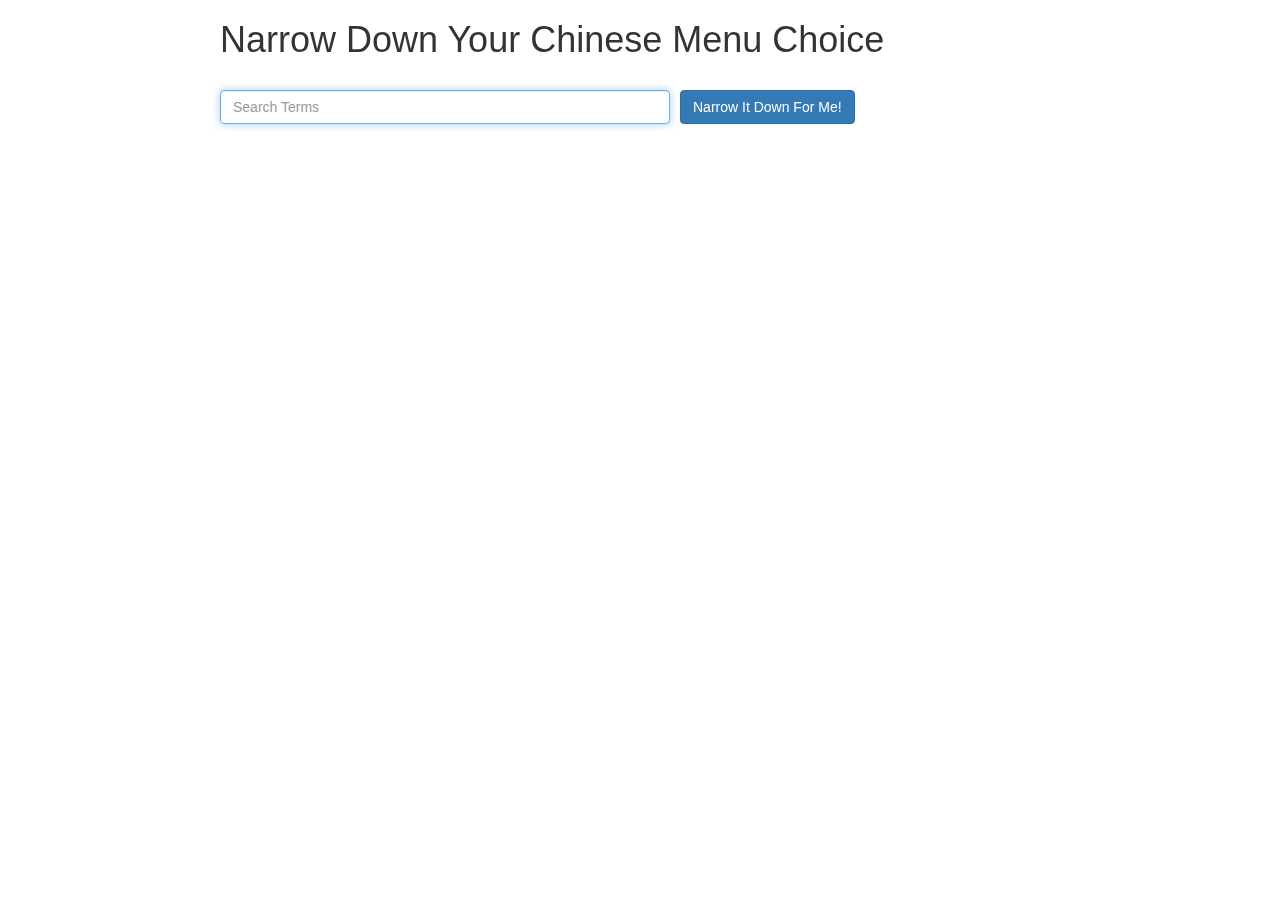
<file: module_3_solution/index.html>
<!DOCTYPE html>
<html lang="en">
  <head>
    <title>Narrow Down Your Menu Choice</title>
    <meta name="viewport" content="width=device-width, initial-scale=1">
    <link rel="stylesheet" href="styles/bootstrap.min.css">
    <link rel="stylesheet" href="styles/style.css">
  </head>
  <body ng-app="NarrowItDownApp">
    <div class="container" ng-controller="NarrowItDownController as narrow">
      <form name="narrowForm">
        <div class="col-md-12">
          <h1>Narrow Down Your Chinese Menu Choice</h1>
          <div class="form-group">
            <input type="text"
                   placeholder="Search Terms"
                   class="form-control"
                   ng-model="narrow.search"
                   autofocus
                   required />
          </div>
          <div class="form-group narrow-button">
            <button class="btn btn-primary" ng-click="narrow.getMenuItems(narrow.search)">Narrow It Down For Me!</button>
          </div>
        </div>
        <div class="row">
          <div class="error">
             <p ng-if="narrow.error_field || narrow.not_found">Not found!!!</p>
          </div>
        </div>
      </form>
      <found-items
        founds="narrow.found"
        on-remove="narrow.removeItem(index)"></found-items>
    </div>
    <script src="javascript/angular.min.js"></script>
    <script src="javascript/jquery-3.1.1.min.js"></script>
    <script src="javascript/bootstrap.min.js"></script>
    <script src="javascript/lodash.js"></script>
    <script src="javascript/app.js"></script>
  </body>
</html>
</file>
<file: module_3_solution/styles/style.css>
.container{
  width: 900px;
  margin-left: auto;
  margin-right: auto;
}
h1 {
  margin-bottom: 30px;
}
input[type="text"] {
  width: 450px;
  float: left;
}
.narrow-button {
  float: left;
  margin-left: 10px;
}

.statistic h3{
  margin-left: 30px;
  margin-bottom: 20px;
}

.statistic p{
  margin-left: 35px;
  font-size: 17px;
}

.statistic li{
  list-style-type: none;
}

.statistic button{
  margin-left: 30px;
}

.description li{
  margin-left: -30px;
  font-size: 15px;
}
.error p{
  margin-left: 35px;
  font-size: 20px;
  color: red;
}

.loader {
  display: none;
  margin-left: 5px;
  font-size: 10px;
  float: left;
  border-top: 1.1em solid rgba(147, 147, 147, 0.2);
  border-right: 1.1em solid rgba(147, 147, 147, 0.2);
  border-bottom: 1.1em solid rgba(147, 147, 147, 0.2);
  border-left: 1.1em solid #676767;
  -webkit-transform: translateZ(0);
  -ms-transform: translateZ(0);
  transform: translateZ(0);
  -webkit-animation: load8 1.1s infinite linear;
  animation: load8 1.1s infinite linear;
}
.loader,
.loader:after {
  border-radius: 50%;
  width: 3em;
  height: 3em;
}
@-webkit-keyframes load8 {
  0% {
    -webkit-transform: rotate(0deg);
    transform: rotate(0deg);
  }
  100% {
    -webkit-transform: rotate(360deg);
    transform: rotate(360deg);
  }
}
@keyframes load8 {
  0% {
    -webkit-transform: rotate(0deg);
    transform: rotate(0deg);
  }
  100% {
    -webkit-transform: rotate(360deg);
    transform: rotate(360deg);
  }
}
</file>
